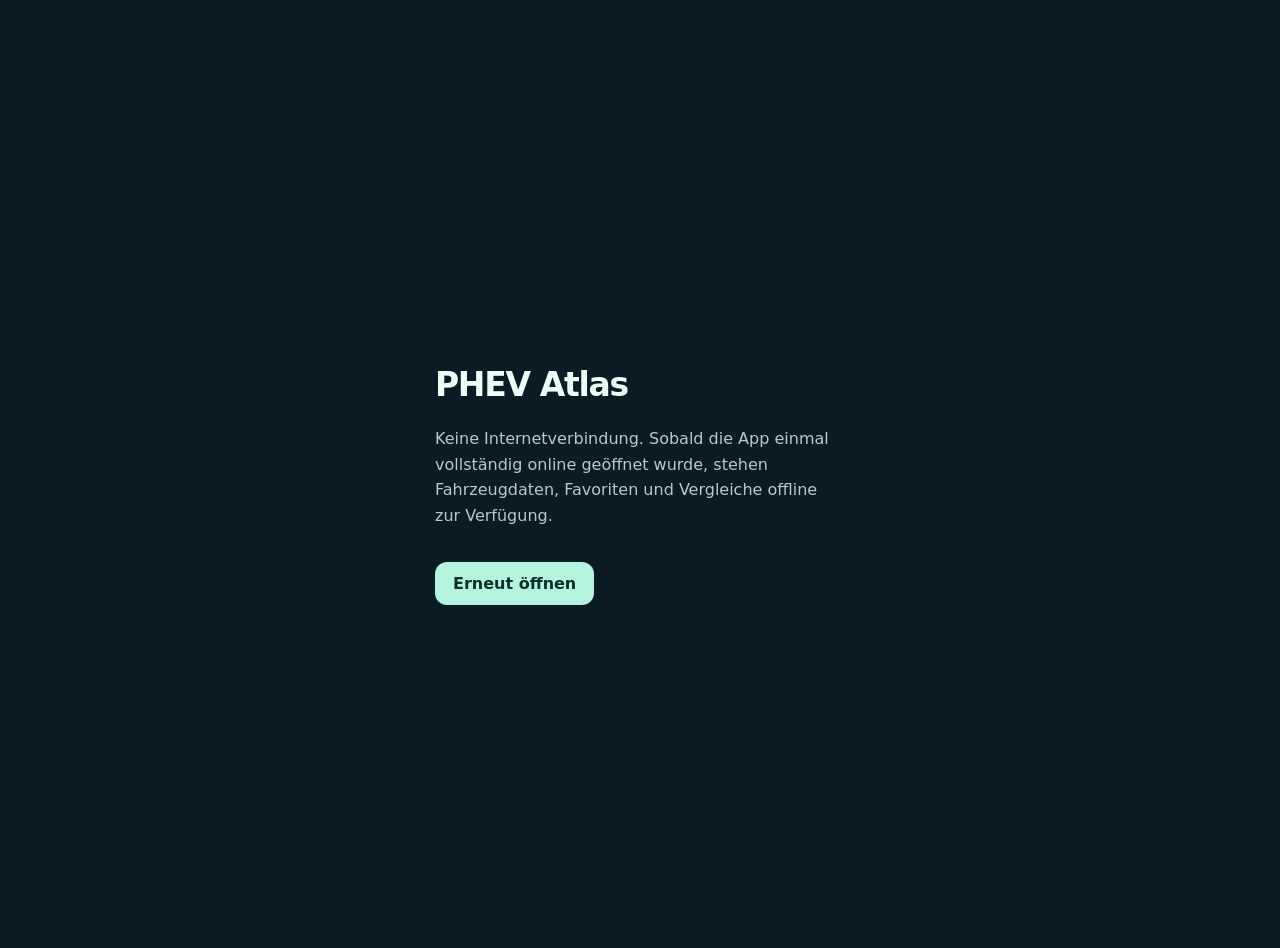
<file: offline.html>
<!doctype html><html lang="de-CH"><head><meta charset="utf-8"><meta name="viewport" content="width=device-width,initial-scale=1"><meta name="theme-color" content="#0b1b26"><title>PHEV Atlas – Offline</title><style>body{font-family:system-ui,sans-serif;margin:0;min-height:100dvh;display:grid;place-items:center;background:#0b1b26;color:#ecfff9;padding:24px}main{max-width:410px}h1{font-size:33px;letter-spacing:-.04em}p{color:#b3ccc8;line-height:1.6}a{display:inline-block;margin-top:18px;padding:12px 18px;border-radius:12px;background:#b4f4de;color:#0b302b;text-decoration:none;font-weight:800}</style></head><body><main><h1>PHEV Atlas</h1><p>Keine Internetverbindung. Sobald die App einmal vollständig online geöffnet wurde, stehen Fahrzeugdaten, Favoriten und Vergleiche offline zur Verfügung.</p><a href="./index.html">Erneut öffnen</a></main></body></html>
</file>
